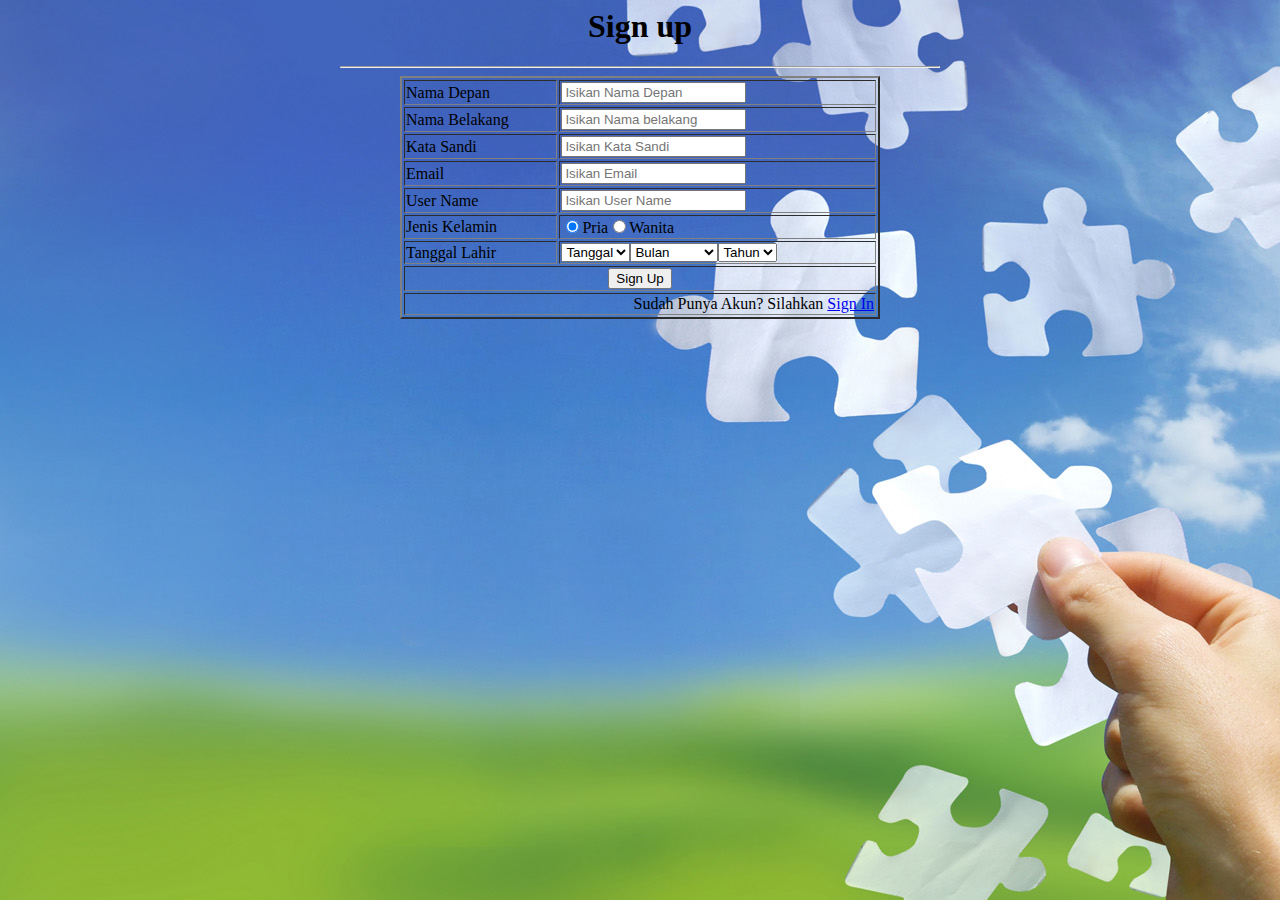
<file: html/SignUp.html>
<html>
<head>
	<title>Sign up</title>
	<link rel="stylesheet" type="text/css" href="../css/SignUp.css">
	<script src="../js/signup.js"></script>
</head>
<body>
	<div>
		<h1>Sign up</h1>
		<hr>
		<form action="">
			<table width="80%"  align="center" border="2">
				<tr w>
					<td colspan="2"><label for="namaDepan">Nama Depan </td>
					<td><input type="text" name="namaDepan" placeholder="Isikan Nama Depan" size="20" maxlength="20"required></td>
				</tr>
				<tr>
					<td colspan="2"><label for="namaBelakang">Nama Belakang </td> 
					<td><input type="text" name="namaBelakang"placeholder="Isikan Nama belakang"size="20" maxlength="20" required></td>
				</tr>
				<tr>
					<td colspan="2">Kata Sandi </td> 
					<td><input type="password" name="passwaord" placeholder="Isikan Kata Sandi"size="20" maxlength="20"requeired></td>
				</tr>
				<tr>
					<td colspan="2">Email </td>
					<td> <input type="email" name="email" placeholder="Isikan Email" size="20" maxlength="20"required></td>
				</tr>
				<tr>
					<td colspan="2">User Name</td>
					<td><input name="username" required="required" type="text" placeholder="Isikan User Name" size="20" maxlength="20">
					</td>
				</tr>
				<tr >
					<td colspan="2">Jenis Kelamin </td>
					<td><input type="radio" name="jenisKel" value="pria" checked>Pria<input type="radio" name="jenisKel" value="wanita">Wanita</td>
				</tr>
				<tr>
					<td colspan="2">Tanggal Lahir</td><td><select name="birthday_day" id="birthday_day" aria-label="Hari" class=""><option value="-1">Tanggal</option><option value="1">1</option><option value="2">2</option><option value="3">3</option><option value="4">4</option><option value="5">5</option><option value="6"size="20" maxlength="20">6</option><option value="7">7</option><option value="8">8</option><option value="9">9</option><option value="10">10</option><option value="11">11</option><option value="12">12</option><option value="13">13</option><option value="14">14</option><option value="15">15</option><option value="16">16</option><option value="17">17</option><option value="18">18</option><option value="19">19</option><option value="20">20</option><option value="21">21</option><option value="22">22</option><option value="23">23</option><option value="24">24</option><option value="25">25</option><option value="26">26</option><option value="27">27</option><option value="28">28</option><option value="29">29</option><option value="30">30</option><option value="31">31</option></select><select name="birthday_month" id="birthday_month" aria-label="Bulan" class=""><option value="-1">Bulan</option><option value="1">Januari</option><option value="2">Februari</option><option value="3">Maret</option><option value="4">April</option><option value="5">Mei</option><option value="6">Juni</option><option value="7">Juli</option><option value="8">Agustus</option><option value="9">September</option><option value="10">Oktober</option><option value="11">November</option><option value="12">Desember</option></select><select name="birthday_year" id="birthday_year" aria-label="Tahun" class=""><option value="-1">Tahun</option><option value="2013">2013</option><option value="2012">2012</option><option value="2011">2011</option><option value="2010">2010</option><option value="2009">2009</option><option value="2008">2008</option><option value="2007">2007</option><option value="2006">2006</option><option value="2005">2005</option><option value="2004">2004</option><option value="2003">2003</option><option value="2002">2002</option><option value="2001">2001</option><option value="2000">2000</option><option value="1999">1999</option><option value="1998">1998</option><option value="1997">1997</option><option value="1996">1996</option><option value="1995">1995</option><option value="1994">1994</option><option value="1993">1993</option><option value="1992">1992</option><option value="1991">1991</option><option value="1990">1990</option><option value="1989">1989</option><option value="1988">1988</option><option value="1987">1987</option><option value="1986">1986</option><option value="1985">1985</option><option value="1984">1984</option><option value="1983">1983</option><option value="1982">1982</option><option value="1981">1981</option><option value="1980">1980</option><option value="1979">1979</option><option value="1978">1978</option><option value="1977">1977</option><option value="1976">1976</option><option value="1975">1975</option><option value="1974">1974</option><option value="1973">1973</option><option value="1972">1972</option><option value="1971">1971</option><option value="1970">1970</option><option value="1969">1969</option><option value="1968">1968</option><option value="1967">1967</option><option value="1966">1966</option><option value="1965">1965</option><option value="1964">1964</option><option value="1963">1963</option><option value="1962">1962</option><option value="1961">1961</option><option value="1960">1960</option><option value="1959">1959</option><option value="1958">1958</option><option value="1957">1957</option><option value="1956">1956</option><option value="1955">1955</option><option value="1954">1954</option><option value="1953">1953</option><option value="1952">1952</option><option value="1951">1951</option><option value="1950">1950</option><option value="1949">1949</option><option value="1948">1948</option><option value="1947">1947</option><option value="1946">1946</option><option value="1945">1945</option><option value="1944">1944</option><option value="1943">1943</option><option value="1942">1942</option><option value="1941">1941</option><option value="1940">1940</option><option value="1939">1939</option><option value="1938">1938</option><option value="1937">1937</option><option value="1936">1936</option><option value="1935">1935</option><option value="1934">1934</option><option value="1933">1933</option><option value="1932">1932</option><option value="1931">1931</option><option value="1930">1930</option><option value="1929">1929</option><option value="1928">1928</option><option value="1927">1927</option><option value="1926">1926</option><option value="1925">1925</option><option value="1924">1924</option></select></td>
				</tr>
				<tr>
					<td colspan="5" align="center"><input type="submit" name="submit" value="Sign Up">
					</td>
				</tr>
				<tr>
					<td colspan="3" align="right">
					<p>Sudah Punya Akun? Silahkan <a href="SignIn.html">Sign In</a></p></td>
				</tr>
			</table>
		</form>
	</div>
</body>
</html>
</file>
<file: css/SignUp.css>
/* ini adalah style dari tag bogy */
body{
	background-color: #999999;
	text-align: center;
	background-image: url(../images/Make-the-Puzzle-Pieces-of-Your-Life-Fit.jpg);
}
/* end body */

/* ini adalah style dari tag h1 */
h1 {
	text-align: center;
}
/* end h1 */

/* ini adalah style dari tag div */
div{
	background-color: transparent;
	width: 600px;
	height: 400px;
	margin: 0 auto;
}
/* end div */

/* ini adalah style dari id=home */
#home{
	background-image: url(../images/home.png);
	background-size: 100%;
	height: 50px;
	width: 50px;
	background-position: center;
}
/* end home */
</file>
